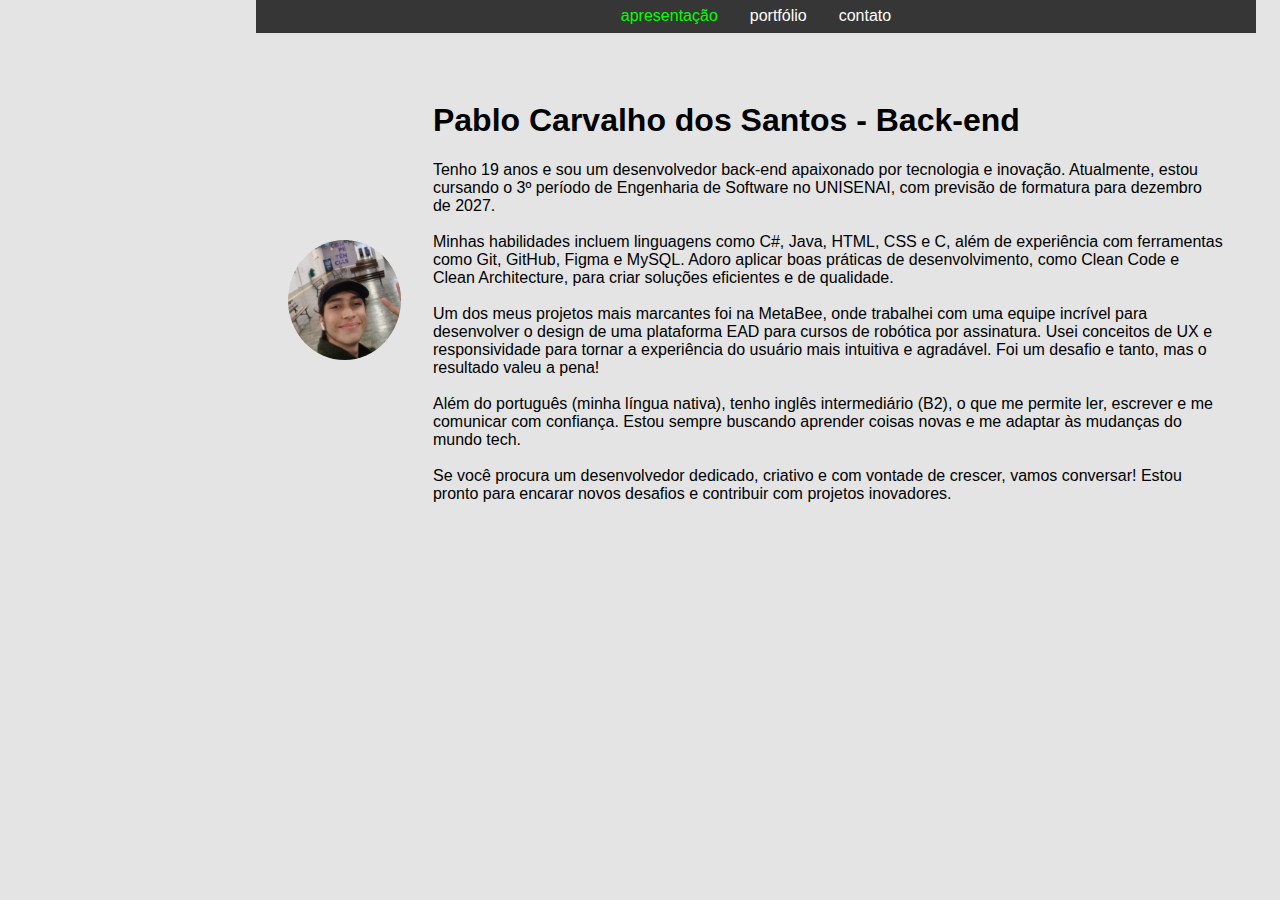
<file: index.html>
<!DOCTYPE html>
<html lang="pt-BR">
<head>
  <meta charset="UTF-8">
  <meta name="viewport" content="width=device-width, initial-scale=1.0">
  <title>Apresentação</title>
  <link rel="stylesheet" href="style.css">
</head>
<body>
  <nav>
    <ul>
      <li><a href="index.html" class="ativo">apresentação</a></li>
      <li><a href="portifolio.html">portfólio</a></li>
      <li><a href="contato.html">contato</a></li>
    </ul>
  </nav>

  <section>
    <div class="perfil">
      <img src="img/foto.jpg" alt="Avatar">
      <div class="texto">
        <h1>Pablo Carvalho dos Santos - Back-end</h1>
        <p>Tenho 19 anos e sou um desenvolvedor back-end apaixonado por tecnologia e inovação. Atualmente, estou cursando o 3º período de Engenharia de Software no UNISENAI, com previsão de formatura para dezembro de 2027.
          <br><br>
          Minhas habilidades incluem linguagens como C#, Java, HTML, CSS e C, além de experiência com ferramentas como Git, GitHub, Figma e MySQL. Adoro aplicar boas práticas de desenvolvimento, como Clean Code e Clean Architecture, para criar soluções eficientes e de qualidade.
          <br><br>
          Um dos meus projetos mais marcantes foi na MetaBee, onde trabalhei com uma equipe incrível para desenvolver o design de uma plataforma EAD para cursos de robótica por assinatura. Usei conceitos de UX e responsividade para tornar a experiência do usuário mais intuitiva e agradável. Foi um desafio e tanto, mas o resultado valeu a pena!
          <br><br>
          Além do português (minha língua nativa), tenho inglês intermediário (B2), o que me permite ler, escrever e me comunicar com confiança. Estou sempre buscando aprender coisas novas e me adaptar às mudanças do mundo tech.
          <br><br>
          Se você procura um desenvolvedor dedicado, criativo e com vontade de crescer, vamos conversar! Estou pronto para encarar novos desafios e contribuir com projetos inovadores.</p>
      </div>
    </div>
  </section>
</body>
</html>
</file>
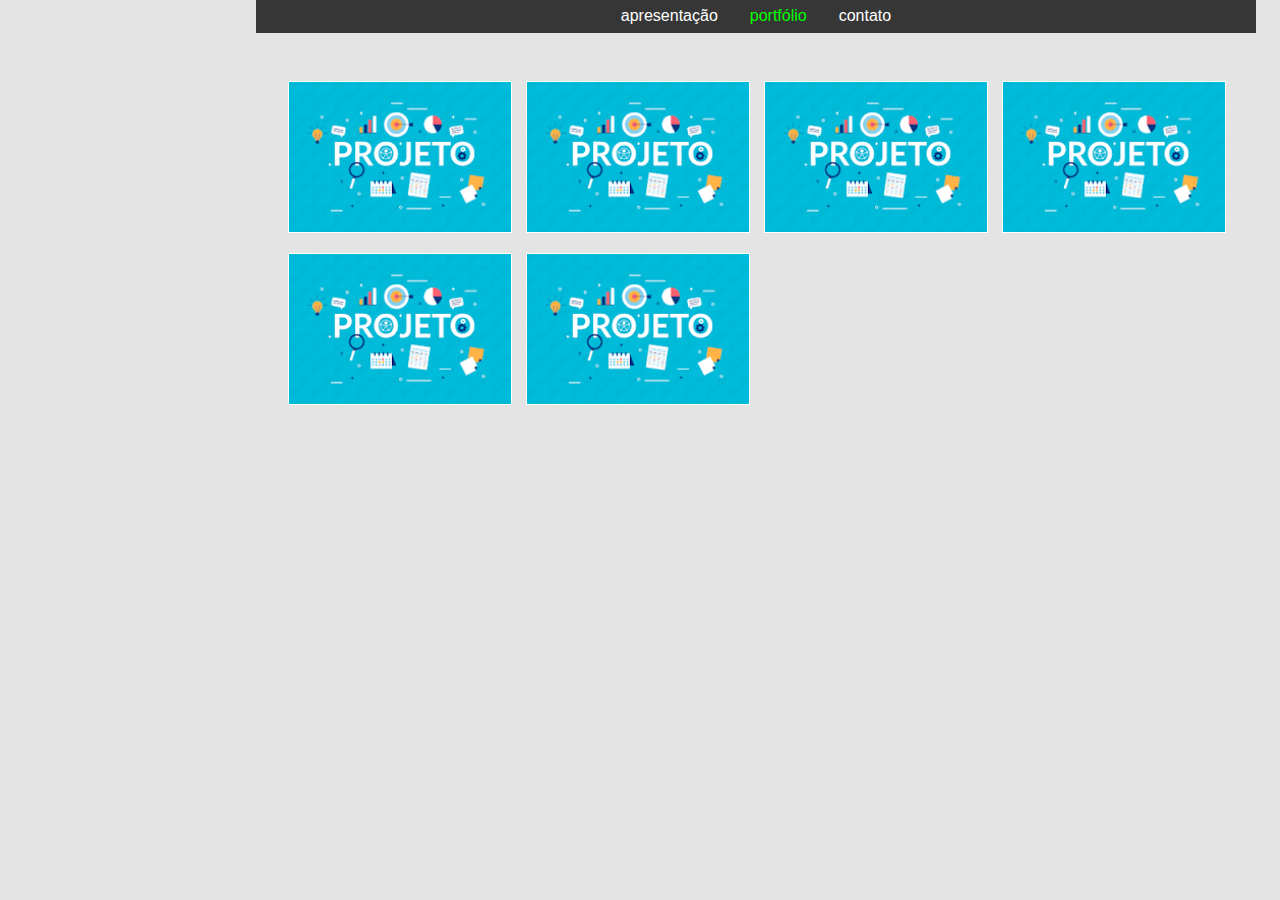
<file: portifolio.html>
<!DOCTYPE html>
<html lang="pt-BR">
<head>
  <meta charset="UTF-8">
  <meta name="viewport" content="width=device-width, initial-scale=1.0">
  <title>Portfólio</title>
  <link rel="stylesheet" href="style.css">
</head>
<body>
  <nav>
    <ul>
      <li><a href="index.html">apresentação</a></li>
      <li><a href="portifolio.html" class="ativo">portfólio</a></li>
      <li><a href="contato.html">contato</a></li>
    </ul>
  </nav>

  <section>
    <div class="galeria">
      <a href="https://github.com/olbaplegal/CSharpzada" target="_blank">
          <div class="projeto"><img src="img/Untitled.png" alt="Projeto 1"></div>
      </a>
      <a href="https://github.com/olbaplegal/POO-in-Java" target="_blank">
          <div class="projeto"><img src="img/Untitled.png" alt="Projeto 2"></div>
      </a>
      <a href="https://github.com/olbaplegal/EstruturaDadosConceitos" target="_blank">
          <div class="projeto"><img src="img/Untitled.png" alt="Projeto 3"></div>
      </a>
      <a href="https://github.com/olbaplegal/Cap2PropostaHtml" target="_blank">
          <div class="projeto"><img src="img/Untitled.png" alt="Projeto 4"></div>
      </a>
      <a href="https://github.com/olbaplegal/portifolio-html-css" target="_blank">
          <div class="projeto"><img src="img/Untitled.png" alt="Projeto 5"></div>
      </a>
      <a href="#">
          <div class="projeto"><img src="img/Untitled.png" alt="Projeto 6"></div>
      </a>
    </div>
  </section>
</body>
</html>
</file>
<file: style.css>
body {
    width: 1000px;
    margin: 0;
    font-family: Arial, sans-serif;
    background-color: #e4e4e4;
    margin-left: 20%;
    margin-right: 20%;
  }
  
  nav {
    background-color: #363636;
    padding: 7px;
    text-align: center;
  }
  
  nav ul {
    list-style: none;
    padding: 0;
    margin: 0;
    display: flex;
    justify-content: center;
    gap: 2em; /*"gap" adiciona espaço verticalmente e horizontalmente no objeto*/
  }
  
  nav a {
    color: white;
    text-decoration: none;
  }
  
  nav a.ativo {
    color: #00ff00;
  }
  
  section {
    padding: 3em 2em;
    border-top: 1px solid #333;
  }
  
  .perfil {
    display: flex;
    align-items: center;
    gap: 2em;
  }
  
  .perfil img {
    width: 120px;
    height: 120px;
    border-radius: 50%;
    object-fit: cover;
  }
  
  .galeria {
    display: grid;
    grid-template-columns: repeat(auto-fit, minmax(200px, 1fr));
    gap: 1em;
  }
  
  .projeto img {
    width: 100%;
    height: 150px;
    object-fit: cover;
    border: 1px solid white;
  }
  
  form {
    display: flex;
    flex-direction: column;
    gap: 1em;
    max-width: 400px;
    margin: auto;
  }
  
  input, textarea {
    padding: 0.5em;
    border: none;
    border-radius: 4px;
  }
  
  button {
    padding: 0.7em;
    background-color: #00ff00;
    border: none;
    cursor: pointer;
    font-weight: bold;
  }
</file>
